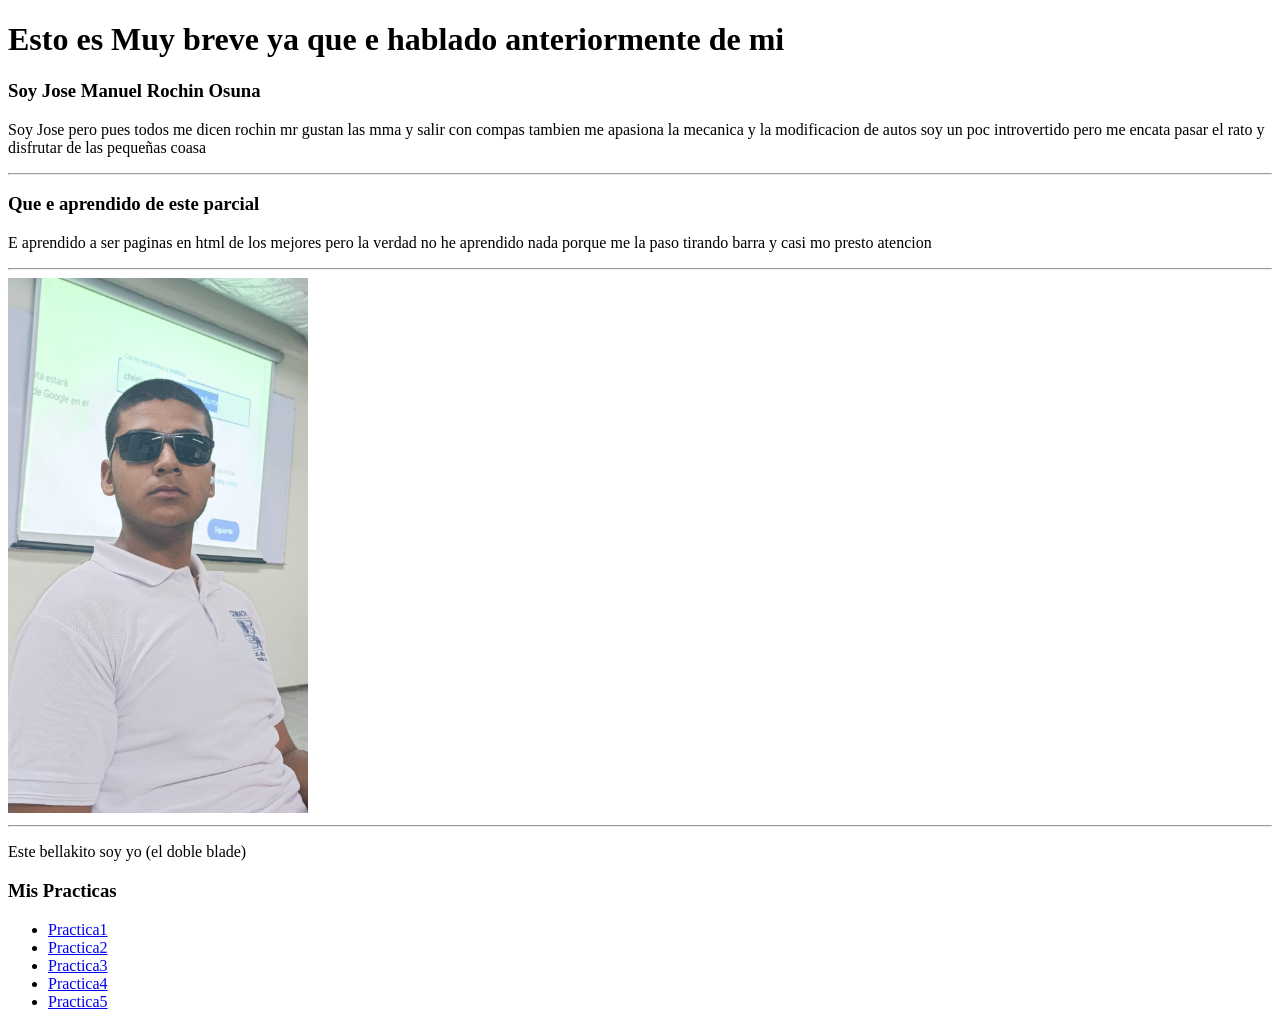
<file: index.html>
<!DOCTYPE html>
<html>
<head>
	<meta charset="utf-8">
	<meta name="viewport" content="width=device-width, initial-scale=1">
	<title>Mi Practica final</title>
	<h1>Esto es Muy breve ya que e hablado anteriormente de mi</h1>

	<body>

<h3>Soy Jose Manuel Rochin Osuna </h3>

<p>Soy Jose pero pues todos me dicen rochin mr gustan las mma y salir con compas tambien me apasiona la mecanica y la modificacion de autos soy un poc  introvertido pero me encata pasar el rato y disfrutar de las pequeñas coasa  </p>

<hr>
<h3>Que e aprendido de este parcial</h3>

<p>E aprendido a ser paginas en html de los mejores pero la verdad no he aprendido nada porque me la paso tirando barra y casi mo presto atencion</p>
 <hr>

<img src="practicas2/img/yo.jpg"width="300">

<hr>
 <p>Este bellakito soy yo (el doble blade)</p>

<h3>Mis Practicas</h3>
<ul>
	<li><a href="practica1/practica1.html">Practica1</a></li>
	<li><a href="practicas2/practica2.html">Practica2</a></li>
	<li><a href="practicas3/index.html">Practica3</a></li>
	<li><a href="practica4/index.html">Practica4</a></li>
	<li><a href="practicas5/index.html">Practica5</a></li>
</ul>

</head>

</body>
</html>
</file>
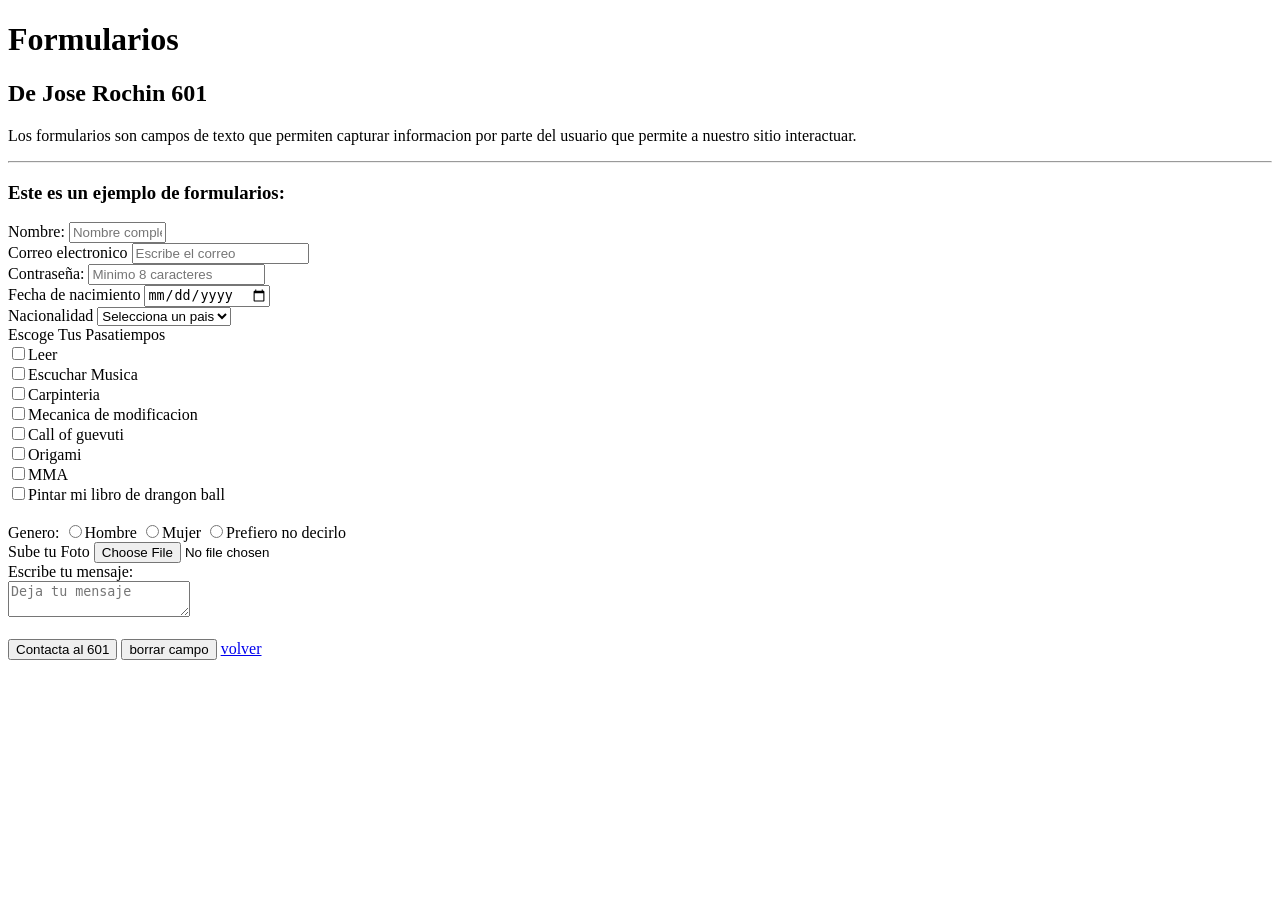
<file: practica4/index.html>
<!DOCTYPE html>
<html>
<head>
	<meta charset="utf-8">
	<meta name="viewport" content="width=device-width, initial-scale=1">
	<title>Formularios - Jose Rochin 601</title>
</head>
<body>

	<h1>Formularios</h1>
	<h2> De Jose Rochin 601</h2>
	<p>Los formularios son campos de texto que permiten capturar informacion por parte del usuario que permite a nuestro sitio interactuar.</p>

<hr>
<h3>Este es un ejemplo de formularios:</h3>

<form>
	<label>Nombre:</label>
	<input type="text" name="nombre"maxlength="100" placeholder="Nombre completo" required size="10">
	<br>
<label>Correo electronico</label>
<input type="email" name="Correo"placeholder="Escribe el correo"required>

<br>

<label>Contraseña:</label>
<input type="password" name="Pass"placeholder="Minimo 8 caracteres "minlength="8"required>
<br>
<label>Fecha de nacimiento</label>
<input type="date" name="Fecha" required>

<br>

<label>Nacionalidad</label>
<select>
	<option selected disabled>Selecciona un pais</option>
	<option>Mexico</option>
	<option>USA</option>
	<option>China</option>
	<option>Hong Kong</option>
	<option>Rusia</option>
	<option>Japon</option>
	<option>Peru</option>
	<option>Argentina</option>
	<option>Brasil</option>
</select>

<br>

<label>Escoge Tus Pasatiempos</label><br>
<input type="checkbox" name="Pasatiempos">Leer <br> 
<input type="checkbox" name="Pasatiempos">Escuchar Musica <br>
<input type="checkbox" name="Pasatiempos">Carpinteria <br>
<input type="checkbox" name="Pasatiempos">Mecanica de modificacion  <br>
<input type="checkbox" name="Pasatiempos">Call of guevuti <br>
<input type="checkbox" name="Pasatiempos">Origami <br>
<input type="checkbox" name="Pasatiempos">MMA <br>
<input type="checkbox" name="Pasatiempos">Pintar mi libro de drangon ball <br>	

<br>
<label>Genero:</label>
<input type="radio" name="sexo">Hombre
<input type="radio" name="sexo">Mujer
<input type="radio" name="sexo">Prefiero no decirlo

<br>
<label>Sube tu Foto</label>
<input type="file" name="archivo"required>

<br>
<label>Escribe tu mensaje:</label>
<br>
<textarea placeholder="Deja tu mensaje"></textarea>

	<br>
	<br>
	<input type="submit" name="boton"value="Contacta al 601">
<input type="reset" name="borrae"value="borrar campo">

<a href="../index.html">volver</a>

</form>

</body>
</html>
</file>
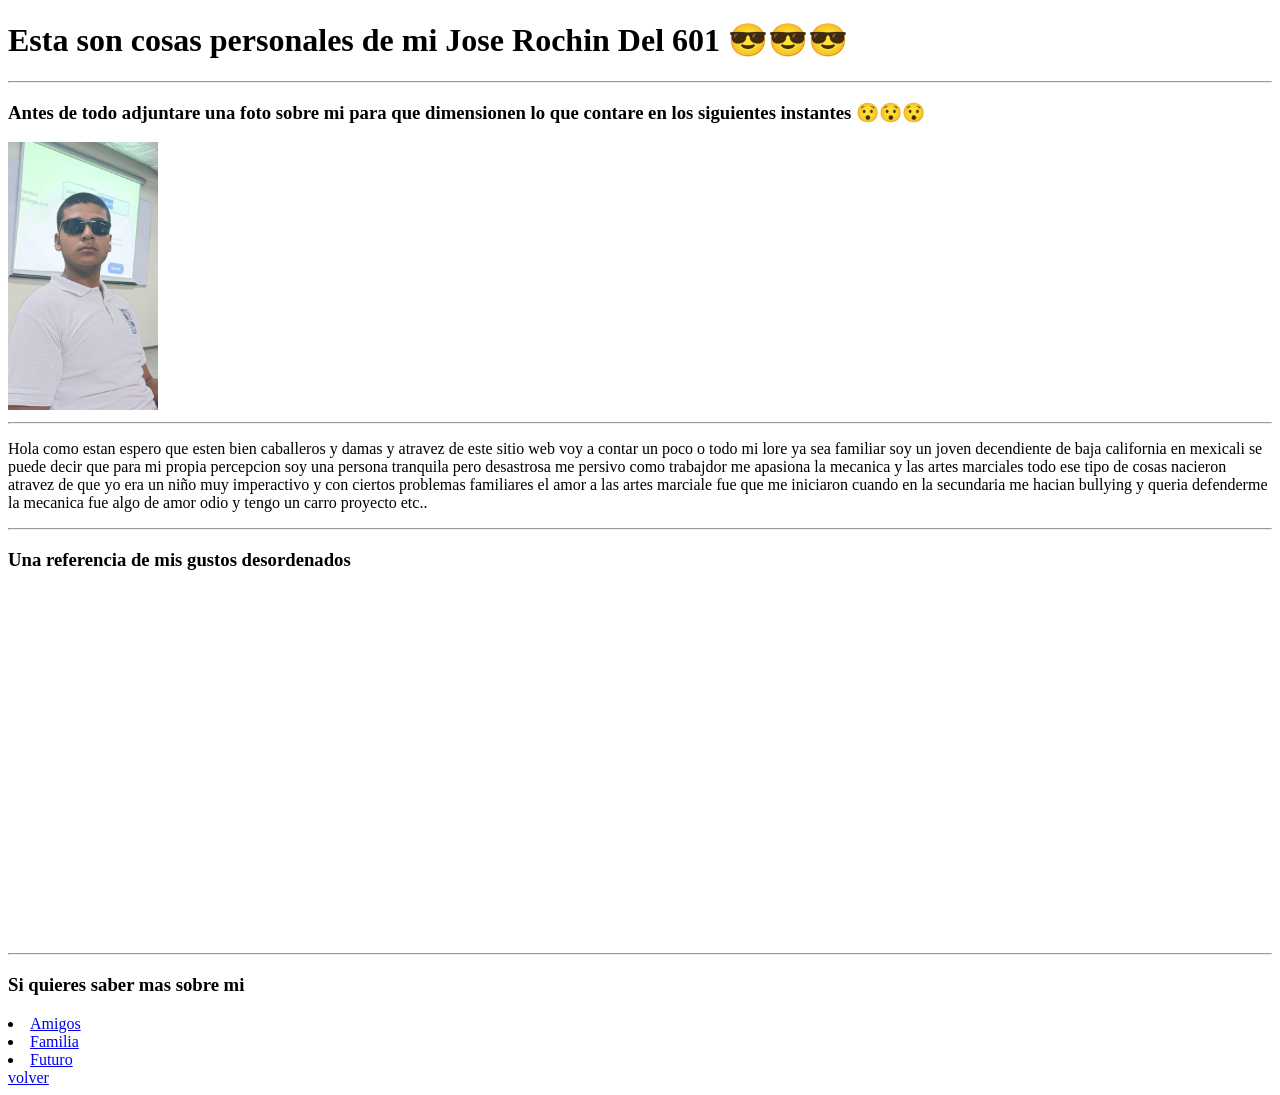
<file: practicas3/Index.html>
<!DOCTYPE html>
<html>
<head>
	<meta charset="utf-8">
	<meta name="viewport" content="width=device-width, initial-scale=1">
	<title>La pagina de Jose Rochin</title>
	<h1>Esta son cosas personales de mi Jose Rochin Del 601 😎😎😎 </h1>
	<hr>
 <h3>Antes de todo adjuntare una foto sobre mi para que dimensionen lo que contare en los siguientes instantes 😯😯😯</h3>

 <img src="img/yo.jpg" width="150">
<hr>
 <p>Hola como estan espero que esten bien caballeros y damas y atravez de este sitio web voy a contar un poco o todo mi lore ya sea familiar soy un joven decendiente de baja california en mexicali se puede decir que para mi propia percepcion soy una persona tranquila pero desastrosa me persivo como trabajdor me apasiona la mecanica y las artes marciales todo ese tipo de cosas nacieron atravez de que yo era un niño muy imperactivo y con ciertos problemas familiares el amor a las artes marciale fue que me iniciaron cuando en la secundaria me hacian bullying y queria defenderme la mecanica fue algo de amor odio y tengo un carro proyecto etc..   </p>

<hr>

<h3>Una referencia de mis gustos desordenados </h3>

<iframe data-testid="embed-iframe" style="border-radius:12px" src="https://open.spotify.com/embed/playlist/37i9dQZF1DXcfZ6moR6J0G?utm_source=generator" width="100%" height="352" frameBorder="0" allowfullscreen="" allow="autoplay; clipboard-write; encrypted-media; fullscreen; picture-in-picture" loading="lazy"></iframe>
<hr>
<h3>Si quieres saber mas sobre mi</h3>

   <div>
   	    <li><a href="paginas/amigos.html">Amigos</a></li>

   	    <li><a href="paginas/Familia.html">Familia</a></li>

   	    <li><a href="paginas/futuro.html">Futuro</a></li>
	
   </div>

<a href="../index.html">volver</a>

</head>
<body>

</body>
</html>
</file>
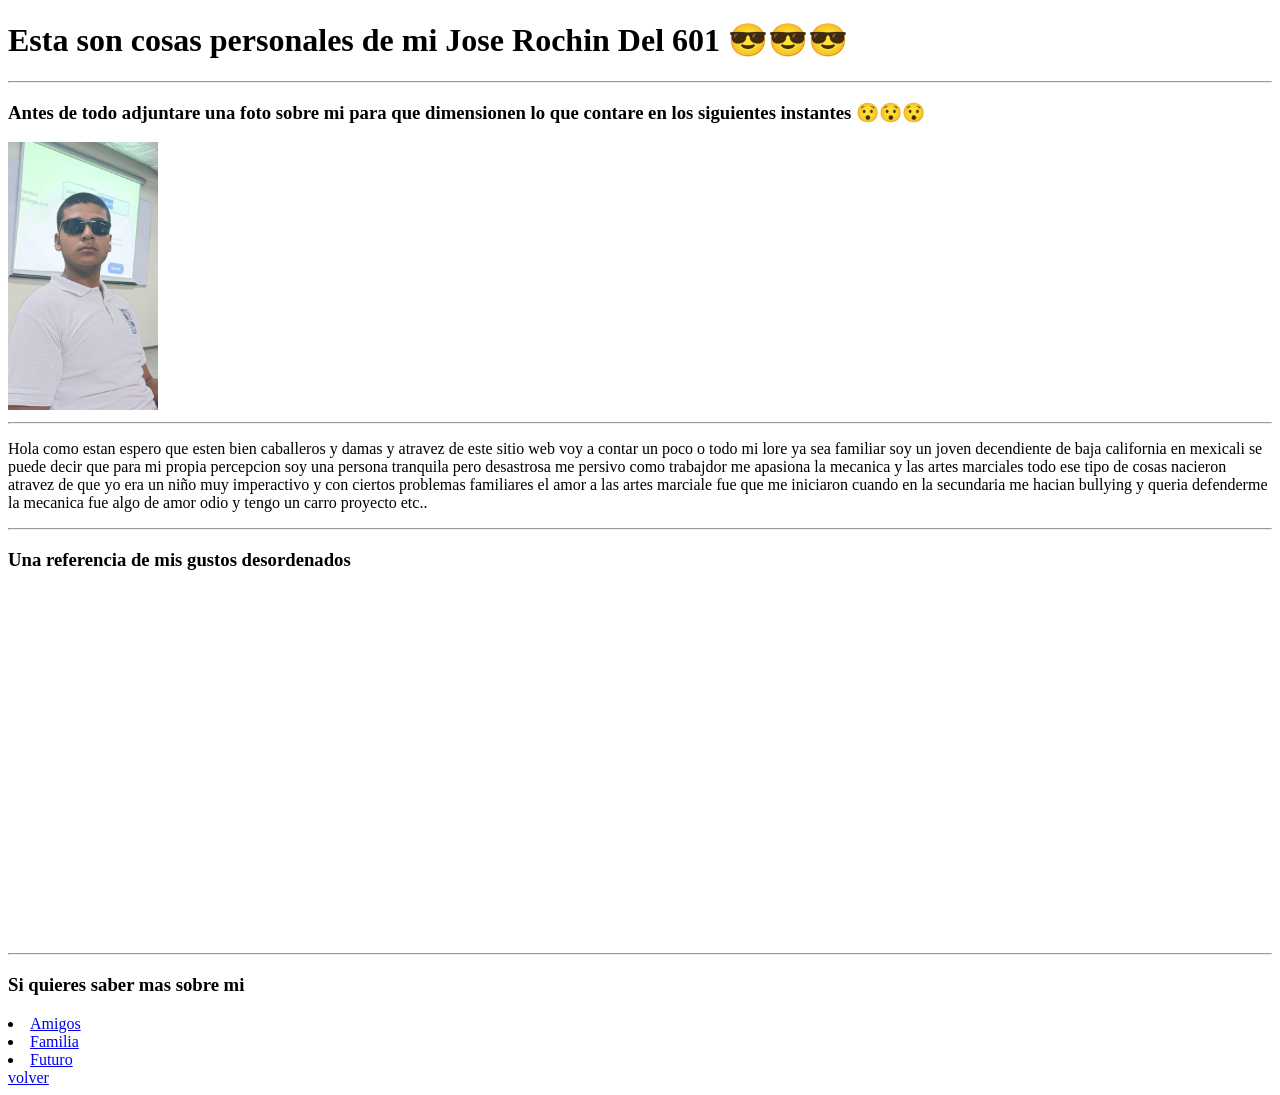
<file: practicas3/index.html>
<!DOCTYPE html>
<html>
<head>
	<meta charset="utf-8">
	<meta name="viewport" content="width=device-width, initial-scale=1">
	<title>La pagina de Jose Rochin</title>
	<h1>Esta son cosas personales de mi Jose Rochin Del 601 😎😎😎 </h1>
	<hr>
 <h3>Antes de todo adjuntare una foto sobre mi para que dimensionen lo que contare en los siguientes instantes 😯😯😯</h3>

 <img src="img/yo.jpg" width="150">
<hr>
 <p>Hola como estan espero que esten bien caballeros y damas y atravez de este sitio web voy a contar un poco o todo mi lore ya sea familiar soy un joven decendiente de baja california en mexicali se puede decir que para mi propia percepcion soy una persona tranquila pero desastrosa me persivo como trabajdor me apasiona la mecanica y las artes marciales todo ese tipo de cosas nacieron atravez de que yo era un niño muy imperactivo y con ciertos problemas familiares el amor a las artes marciale fue que me iniciaron cuando en la secundaria me hacian bullying y queria defenderme la mecanica fue algo de amor odio y tengo un carro proyecto etc..   </p>

<hr>

<h3>Una referencia de mis gustos desordenados </h3>

<iframe data-testid="embed-iframe" style="border-radius:12px" src="https://open.spotify.com/embed/playlist/37i9dQZF1DXcfZ6moR6J0G?utm_source=generator" width="100%" height="352" frameBorder="0" allowfullscreen="" allow="autoplay; clipboard-write; encrypted-media; fullscreen; picture-in-picture" loading="lazy"></iframe>
<hr>
<h3>Si quieres saber mas sobre mi</h3>

   <div>
   	    <li><a href="paginas/amigos.html">Amigos</a></li>

   	    <li><a href="paginas/familia.html">Familia</a></li>

   	    <li><a href="paginas/futuro.html">Futuro</a></li>
	
   </div>

<a href="../index.html">volver</a>

</head>
<body>

</body>
</html>
</file>
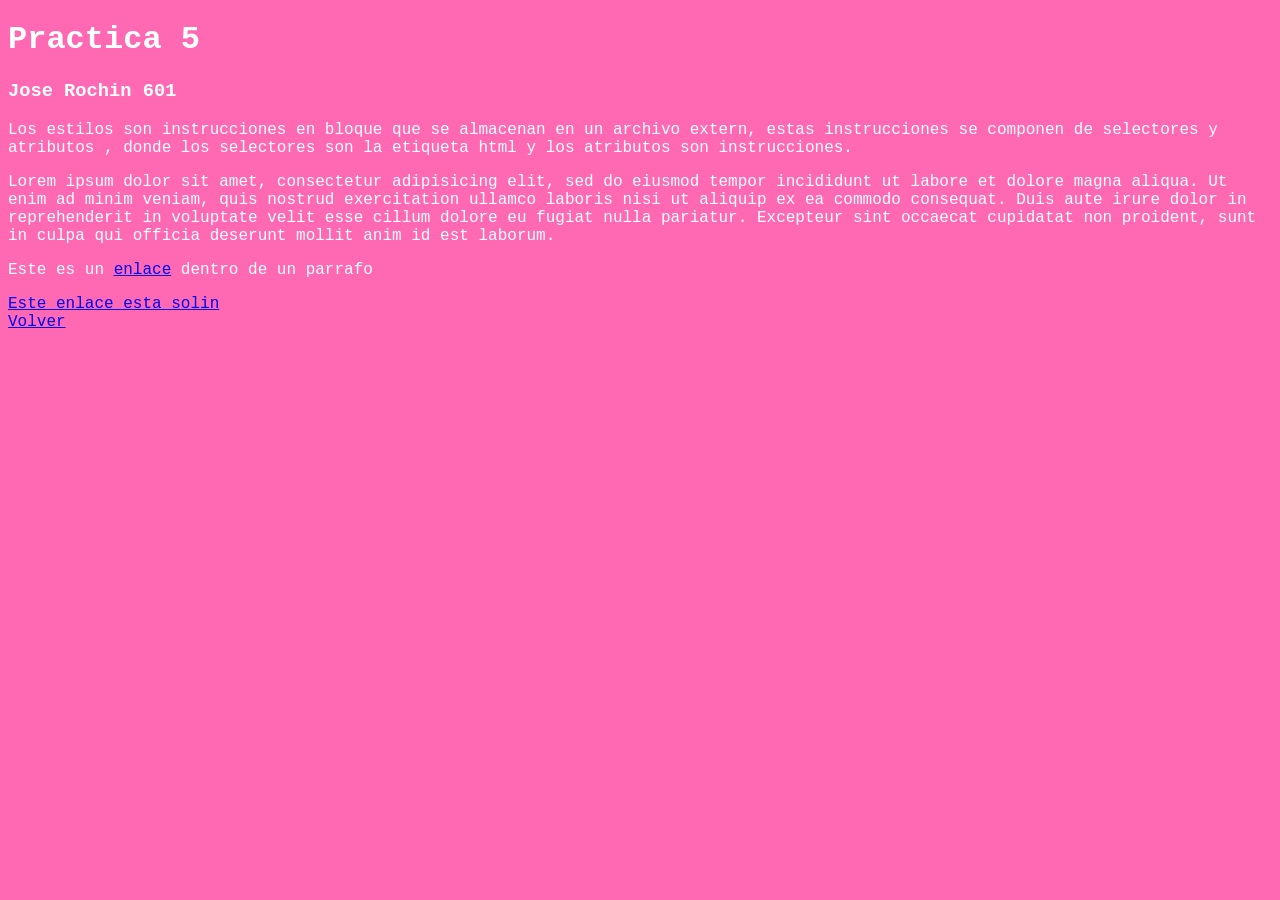
<file: practicas5/Index.html>
<!DOCTYPE html>
<html>
<head>
	<meta charset="utf-8">
	<meta name="viewport" content="width=device-width, initial-scale=1">
	<title>Mis Primeros estilos Jose Rochin 601</title>
	<link rel="stylesheet" type="text/css" href="Estilos/Casino.css">
</head>
<body>

	<h1>Practica 5</h1>
	<h3>Jose Rochin 601</h3>

	<p>Los estilos son instrucciones en bloque que se almacenan en un archivo extern, estas instrucciones se componen de selectores y atributos , donde los selectores son la etiqueta html y los atributos son instrucciones. </p>

<p>Lorem ipsum dolor sit amet, consectetur adipisicing elit, sed do eiusmod
tempor incididunt ut labore et dolore magna aliqua. Ut enim ad minim veniam,
quis nostrud exercitation ullamco laboris nisi ut aliquip ex ea commodo
consequat. Duis aute irure dolor in reprehenderit in voluptate velit esse
cillum dolore eu fugiat nulla pariatur. Excepteur sint occaecat cupidatat non
proident, sunt in culpa qui officia deserunt mollit anim id est laborum.</p>

<p>Este es un <a href="#">enlace</a> dentro de un parrafo</p>

<a href="#">Este enlace esta solin</a>
	<br>

	<a href="../index.html">Volver</a>


</body>
</html>
</file>
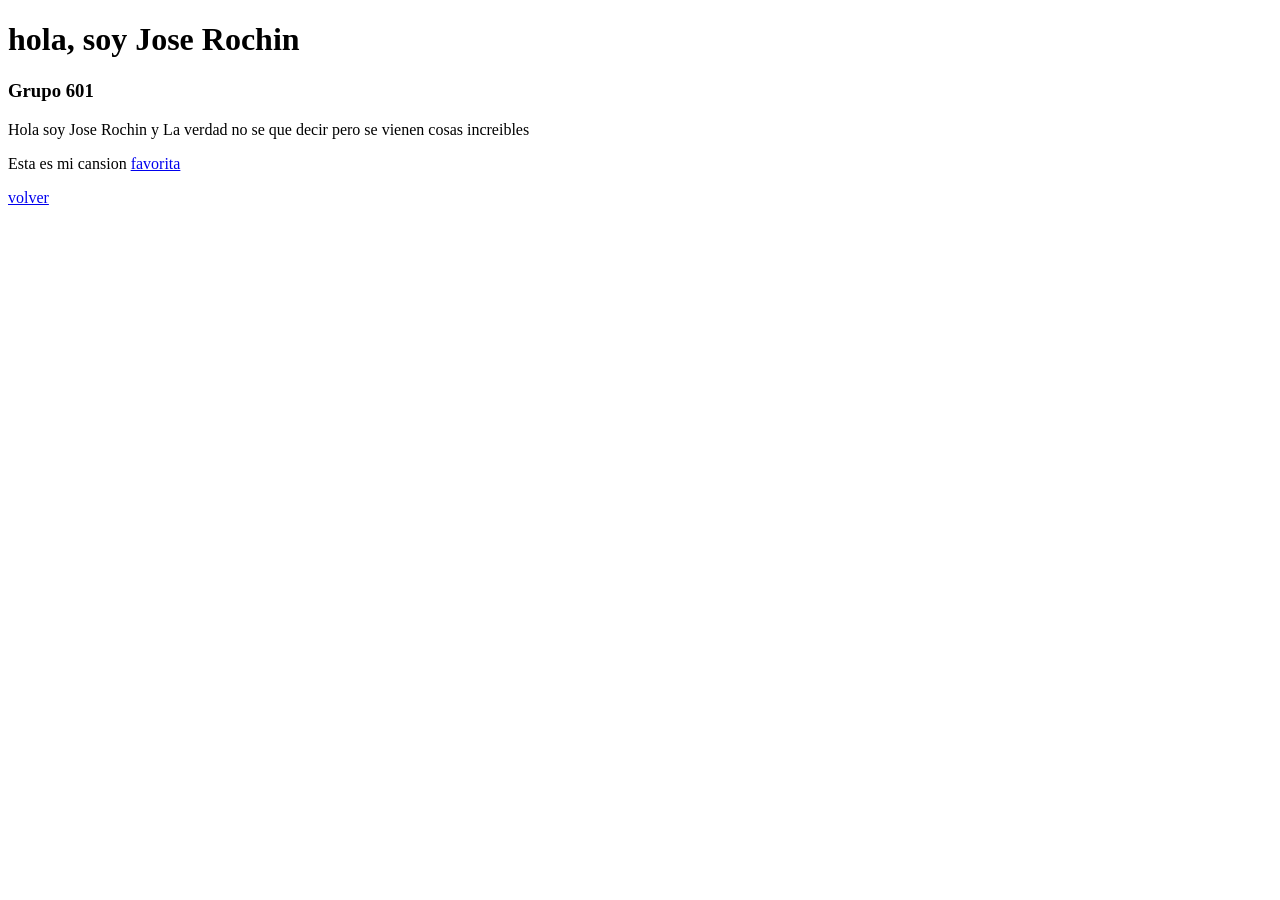
<file: practica1/practica1.html>
<!DOCTYPE html>
<html>
<head>
	<meta charset="utf-8">
	<meta name="viewport" content="width=device-width, initial-scale=1">
	<title> Practica 1 Jose Rochin  601</title>
</head>
<body>

	<h1>hola, soy Jose Rochin</h1>
	<h3>Grupo 601</h3>

<p>Hola soy Jose Rochin y La verdad no se que decir pero se vienen cosas increibles </p>
<p>Esta es mi cansion <a href="https://youtu.be/wZUA2scwvYE?si=fNFdouaTD4J6EAfi">favorita</a></p>

 <a href="../index.html">volver</a>
</body>
</html>
</file>
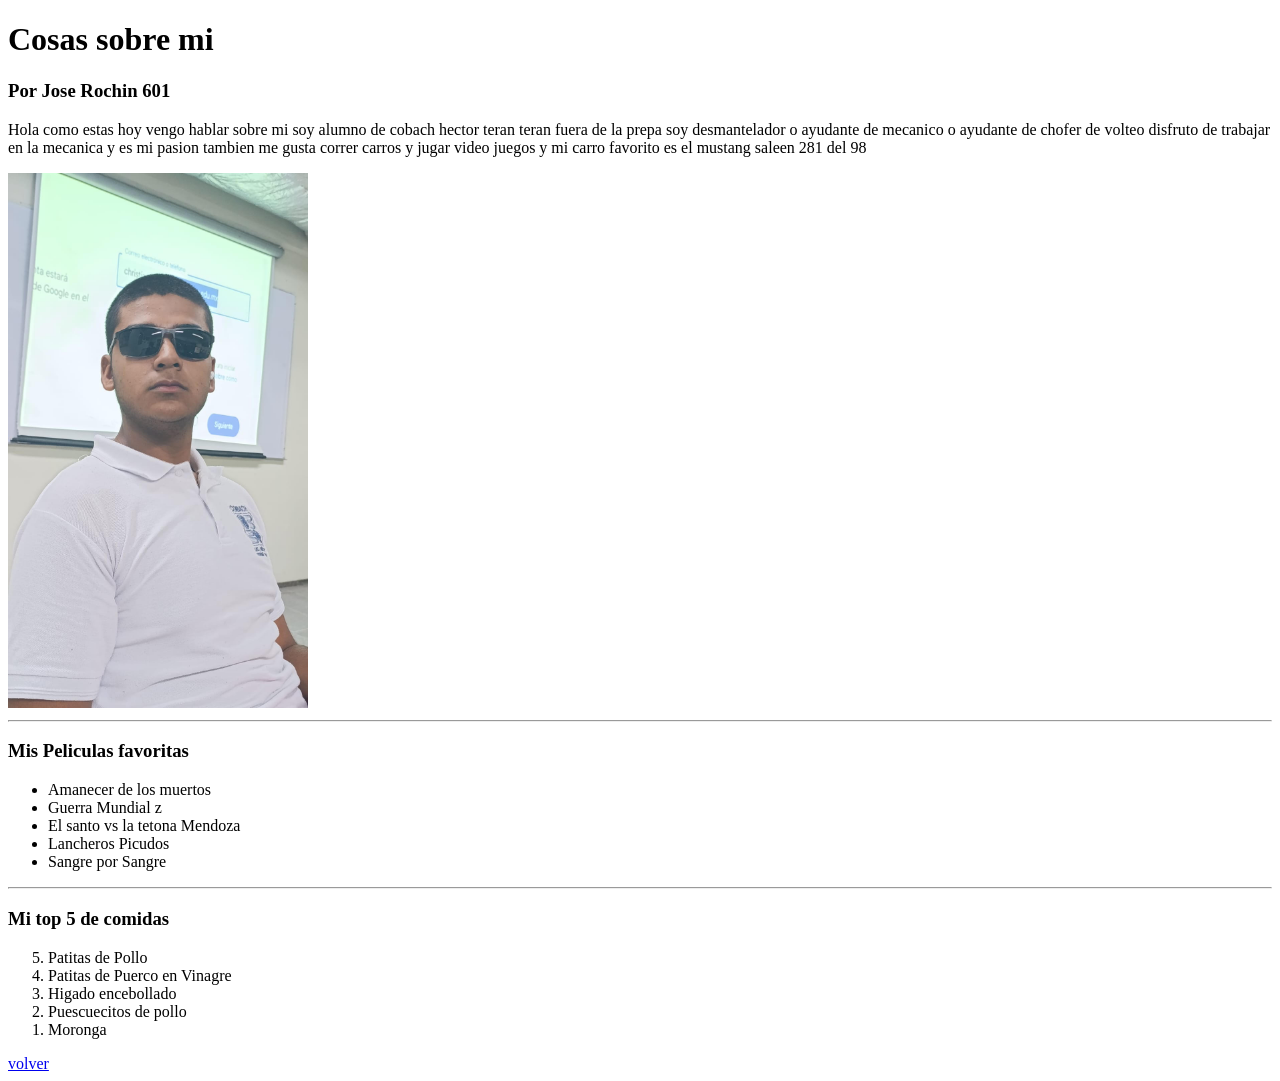
<file: practicas2/practica2.html>
<!DOCTYPE html>
<html>
<head>
	<meta charset="utf-8">
	<meta name="viewport" content="width=device-width, initial-scale=1">
	<title>Cosas sobre mi - Jose Rochin 601</title>
</head>
<body>

	<h1>Cosas sobre mi</h1>
	<h3>Por Jose Rochin 601</h3>
	<p>Hola como estas hoy vengo hablar sobre mi soy alumno de cobach hector teran teran fuera de la prepa soy desmantelador o ayudante de mecanico o ayudante de chofer de volteo disfruto de trabajar en la mecanica y es mi pasion tambien me gusta correr carros y jugar video juegos y mi carro favorito es el mustang saleen 281 del 98  </p> <img src="img/yo.jpg "width="300">
	<hr>
<h3>Mis Peliculas favoritas</h3>
<ul>
	<li>Amanecer de los muertos</li>
	<li>Guerra Mundial z</li>
	<li>El santo vs la tetona Mendoza</li>
	<li>Lancheros Picudos</li>
	<li>Sangre por Sangre</li>
</ul>
<hr>

<h3>Mi top 5 de comidas</h3>

<ol reversed>
	<li>Patitas de Pollo</li>
	<li>Patitas de Puerco en Vinagre</li>
	<li>Higado encebollado</li>
	<li>Puescuecitos de pollo</li>
	<li>Moronga</li>
</ol>

<a href="../index.html">volver</a>

</body>
</html>
</file>
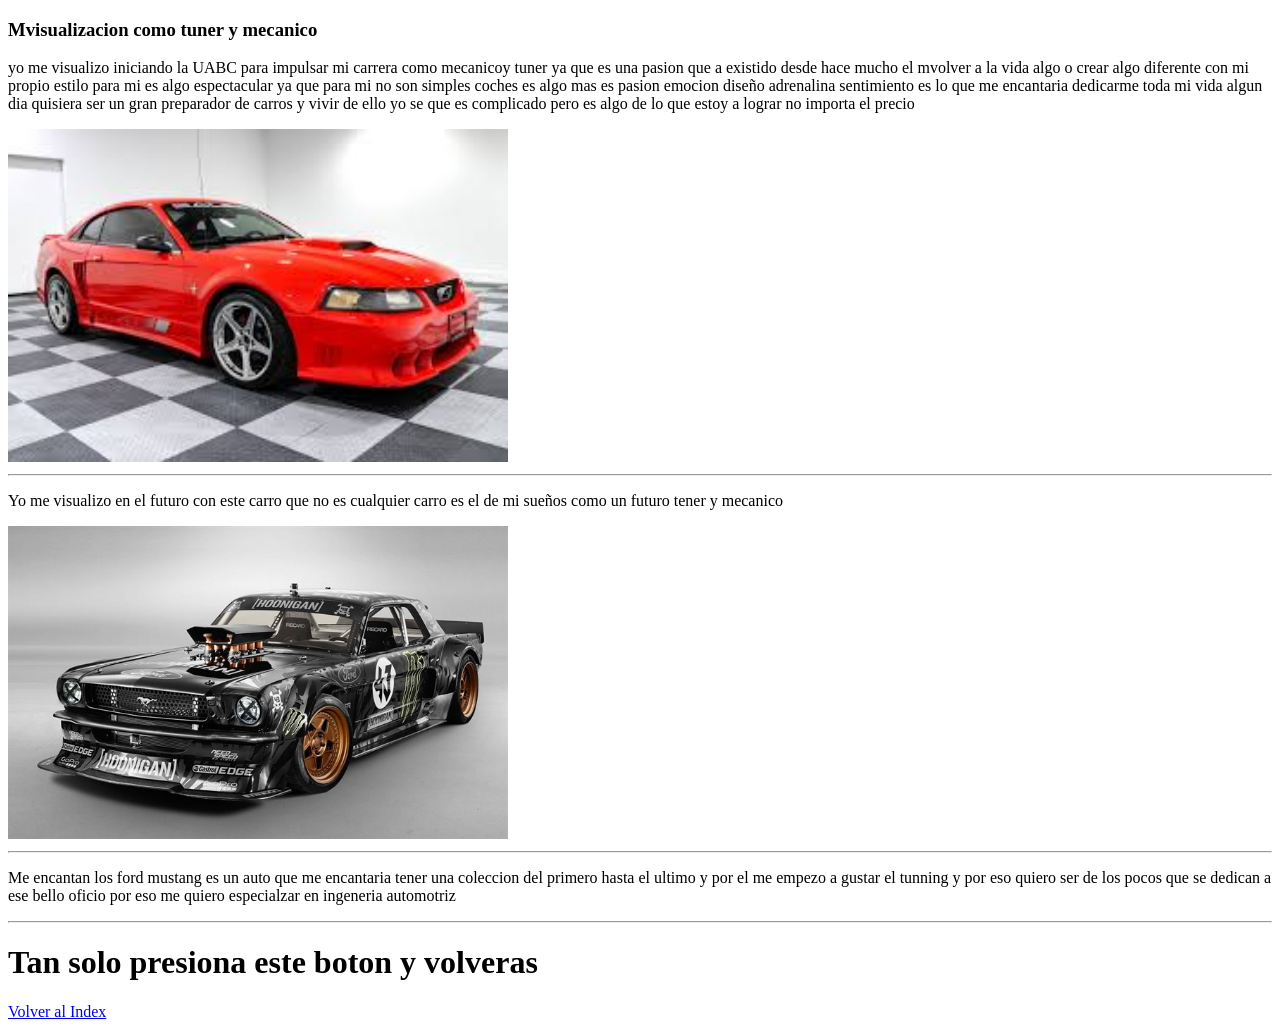
<file: practicas3/Paginas/Futuro.html>
<!DOCTYPE html>
<html>
<head>
	<meta charset="utf-8">
	<meta name="viewport" content="width=device-width, initial-scale=1">
	<title>Mi futuro como tuner mecanico </title>
</head>
<body>
	<h3>Mvisualizacion como tuner y mecanico</h3>

<p>yo me visualizo iniciando la UABC para impulsar mi carrera como mecanicoy tuner ya que es una pasion que a existido desde hace mucho el mvolver a la vida algo o crear algo diferente con mi propio estilo para mi es algo espectacular ya que para mi no son simples coches es algo mas es pasion emocion diseño adrenalina sentimiento es lo que me encantaria dedicarme toda mi vida algun dia quisiera ser un gran preparador de carros y vivir de ello yo se que es complicado pero es algo de lo que estoy a lograr no importa el precio </p>

<img src="../img/descarga.jpg"width="500" >

<hr>

<p>Yo me visualizo en el futuro con este carro que no es cualquier carro es el de mi sueños como un futuro tener y mecanico</p>

<img src="../img/no.jpg"width="500">

   <hr>
   <p>Me encantan los ford mustang es un auto que me encantaria tener una coleccion del primero hasta el ultimo y por el me empezo a gustar el tunning y por eso quiero ser de los pocos que se dedican a ese bello oficio por eso me quiero especialzar en ingeneria automotriz </p>



<hr>
<div>

	<h1>Tan solo presiona este boton y volveras</h1>
	
<a href="../index.html">Volver al Index</a>
	
</div>


</body>
</html>
</file>
<file: practicas5/Estilos/Casino.css>
body{
	background: hotpink;
	color: white;
	font-family: courier;
}
</file>
